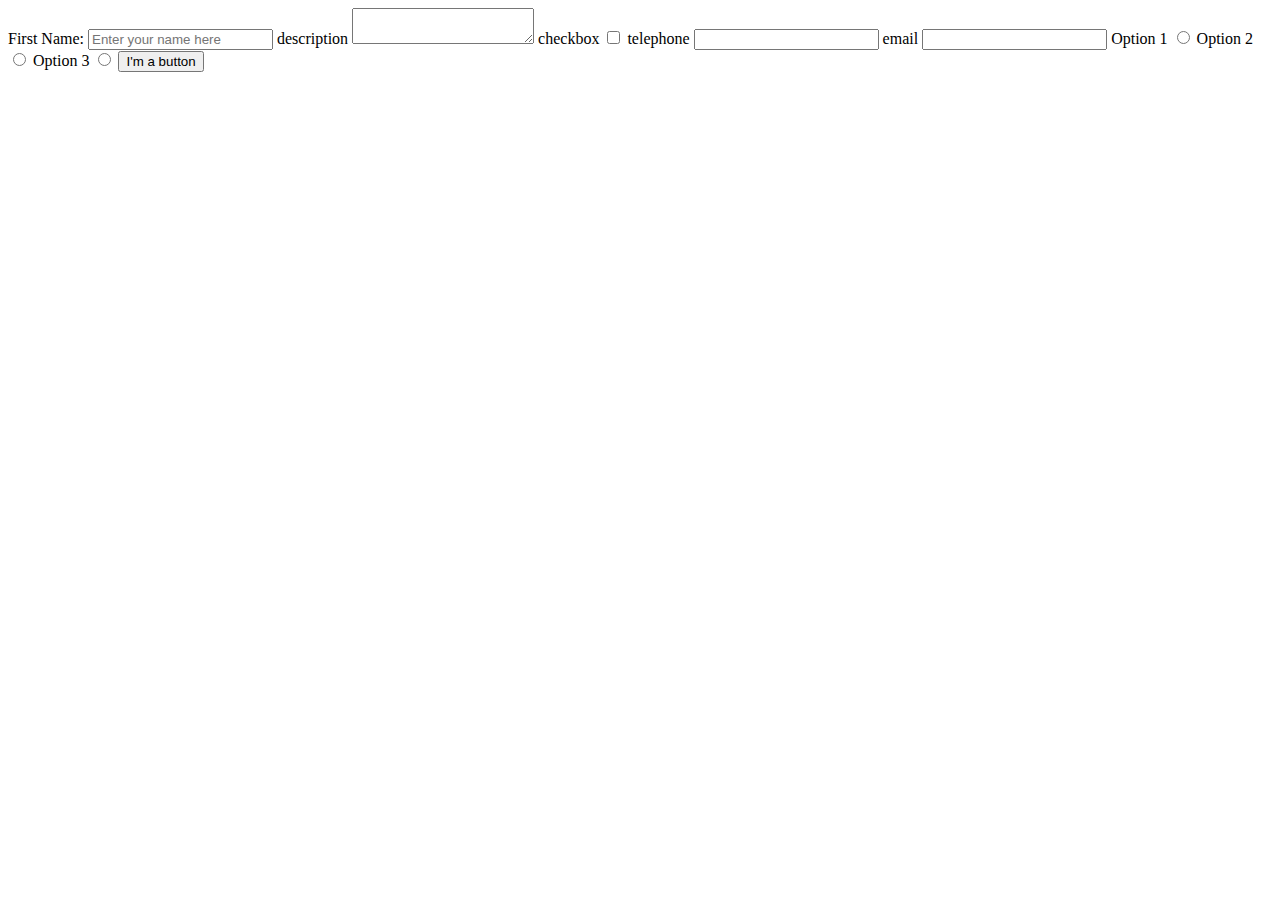
<file: week-1/day-2/index.html>
<!doctype html>
<html>
  <head>
      <title>Forms</title>
  </head>
  <body>
      <!-- forms, iframes, Html semantics (audio, video) -->
      <form action="/home.html" method="get">
        <label for="Firstname">First Name:</label>
          <input id="Firstname" name="Firstname" type="text" placeholder="Enter your name here">
          <label for="description">description</label>
          <textarea id="description"></textarea>
          
          <label for="checkbox">checkbox</label>
          <input name="checkbox" id="checkbox" type="checkbox">
          
          <label for="telephone">telephone</label>
          <input name="telephone" id="telephone" type="tel">
          
          <label for="email">email</label>
          <input name="email" id="email" type="email">
          
          <label>Option 1</label>
          <input type="radio" name="options">
          <label>Option 2</label>
          <input type="radio" name="options">
          <label>Option 3</label>
          <input type="radio" name="options">
          
          <input type="button" value="I'm a button">
      </form>
  </body>
  
</html>
</file>
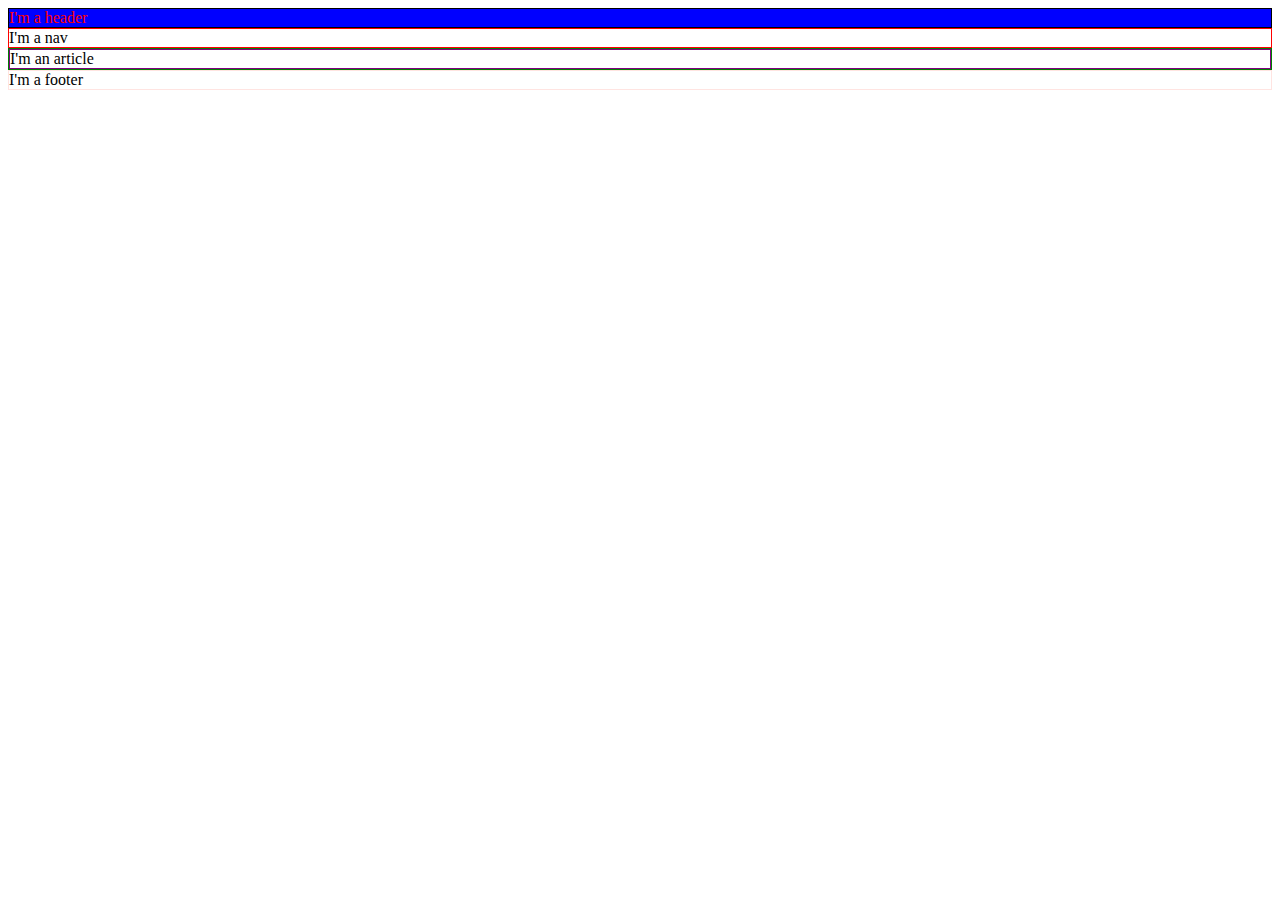
<file: week-2/day-2/index.html>
<!doctype html>
<html>
  <head>
    <meta charset="utf-8">
    <link href="./index.css" rel="stylesheet">
  </head>
  <body>
      <!--MTML 5 semantic elements-->
      <!--
        1) property is the header.
        2) CSS rule is border for the below.
        3) value is the 1px solid black for the below.
      -->
      <header style="border: 1px solid black;">
        I'm a header
      </header>
      <nav style="border: 1px solid red;">
        I'm a nav
      </nav>
      <!--Container element-->
      <main>
        <section style="border: 1px solid green;">
          <article style="border: 1px solid purple;">I'm an article</article>
        </section>
        <aside style="border: 1px solid blanchalmond"></aside>
      </main>
      
      <footer style="border: 1px solid mistyrose;">I'm a footer</footer>
  </body>
  
</html>
</file>
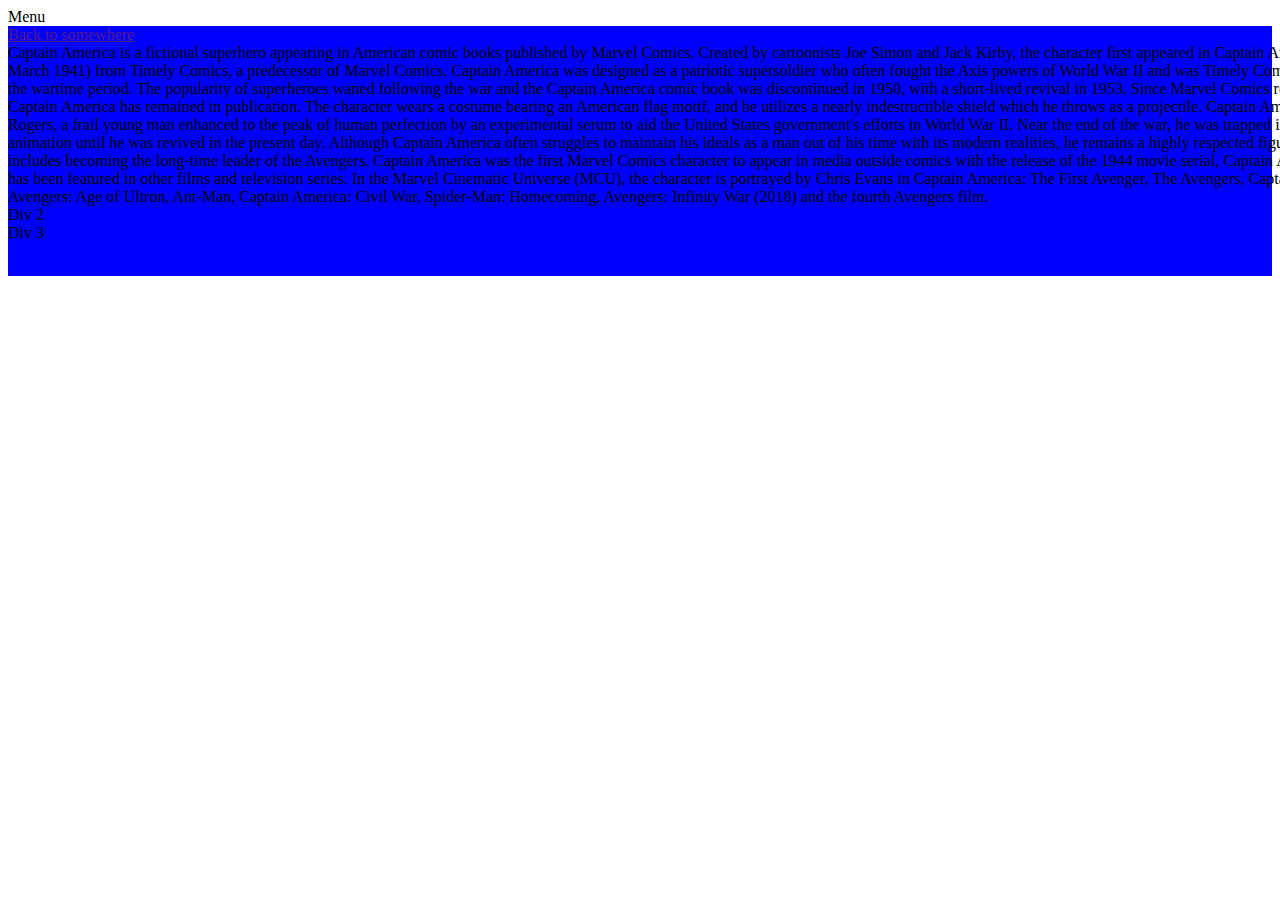
<file: week-3/day-1/index.html>
<!doctype html>
<html>
  <head>
      <title>Week-3 day-1</title>
      <link rel="stylesheet" type="text/css" href="index.css">
  </head>
  <body>
    <nav>Menu</nav>
    
    <div class="container">
      <a class="center" href="">Back to somewhere</a>
      <div class="column">Captain America is a fictional superhero appearing in American comic books published by Marvel Comics. Created by cartoonists Joe Simon and Jack Kirby, the character first appeared in Captain America Comics #1 (cover dated March 1941) from Timely Comics, a predecessor of Marvel Comics. Captain America was designed as a patriotic supersoldier who often fought the Axis powers of World War II and was Timely Comics' most popular character during the wartime period. The popularity of superheroes waned following the war and the Captain America comic book was discontinued in 1950, with a short-lived revival in 1953. Since Marvel Comics revived the character in 1964, Captain America has remained in publication.

The character wears a costume bearing an American flag motif, and he utilizes a nearly indestructible shield which he throws as a projectile. Captain America is the alter ego of Steve Rogers, a frail young man enhanced to the peak of human perfection by an experimental serum to aid the United States government's efforts in World War II. Near the end of the war, he was trapped in ice and survived in suspended animation until he was revived in the present day. Although Captain America often struggles to maintain his ideals as a man out of his time with its modern realities, he remains a highly respected figure in his community which includes becoming the long-time leader of the Avengers.

Captain America was the first Marvel Comics character to appear in media outside comics with the release of the 1944 movie serial, Captain America. Since then, the character has been featured in other films and television series. In the Marvel Cinematic Universe (MCU), the character is portrayed by Chris Evans in Captain America: The First Avenger, The Avengers, Captain America: The Winter Soldier, Avengers: Age of Ultron, Ant-Man, Captain America: Civil War, Spider-Man: Homecoming, Avengers: Infinity War (2018) and the fourth Avengers film.</div>
      <div class="column">Div 2</div>
      <div class="column">Div 3</div>
      <!--<p>Hello</p>-->
      <!--<h1>My name is Muath</h1>-->
      <!--<span>Span 1</span>-->
      <!--<span>Span 2</span>-->
    </div>
  </body>

</html>
</file>
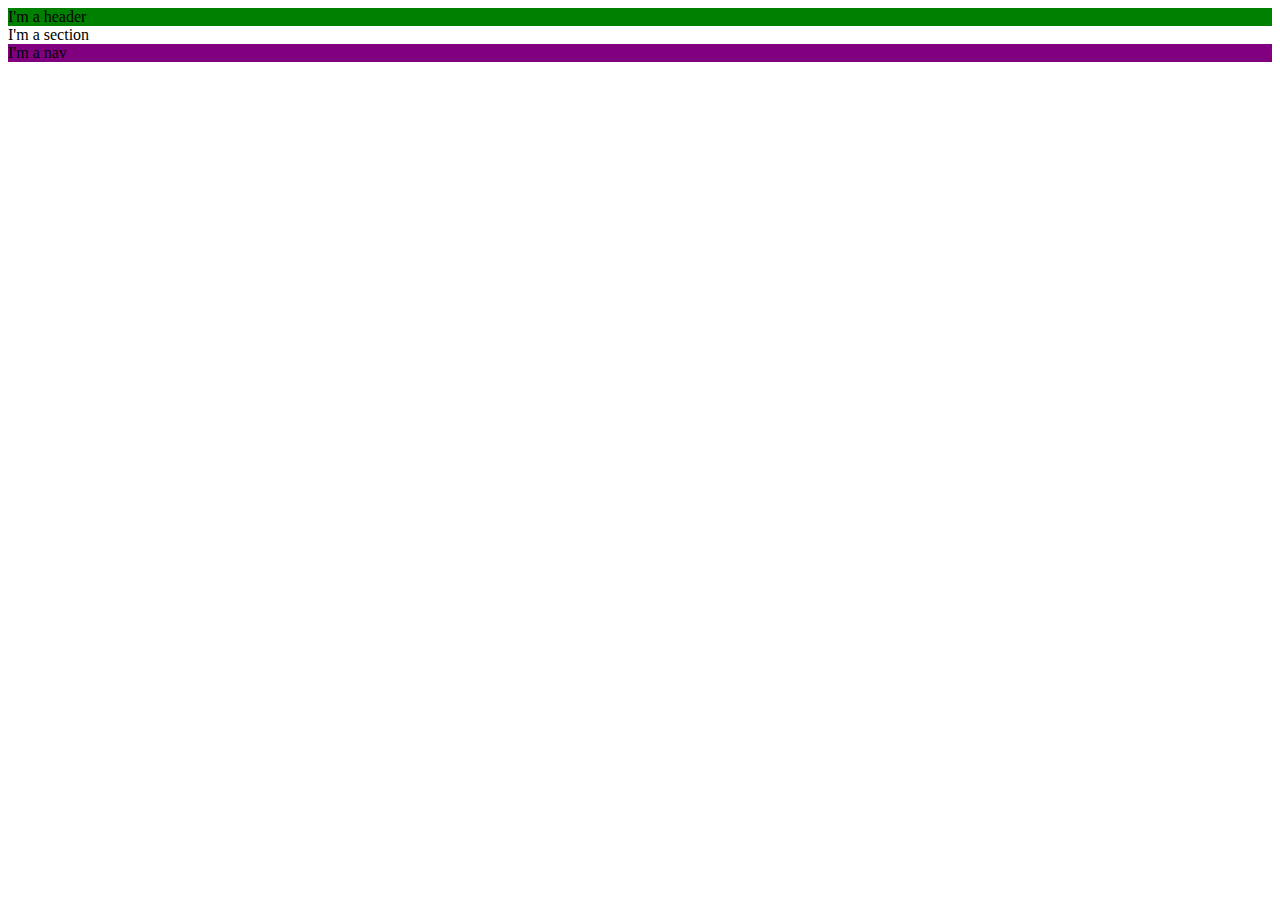
<file: week-3/day-2/index.html>
<!doctype html>
<html>
  <head>
      <link rel="stylesheet" href="./styles/index.css">
  </head>
  <body>
    <header>I'm a header</header>
    <section>I'm a section</section>
    <nav>I'm a nav</nav>
  </body>
</html>
</file>
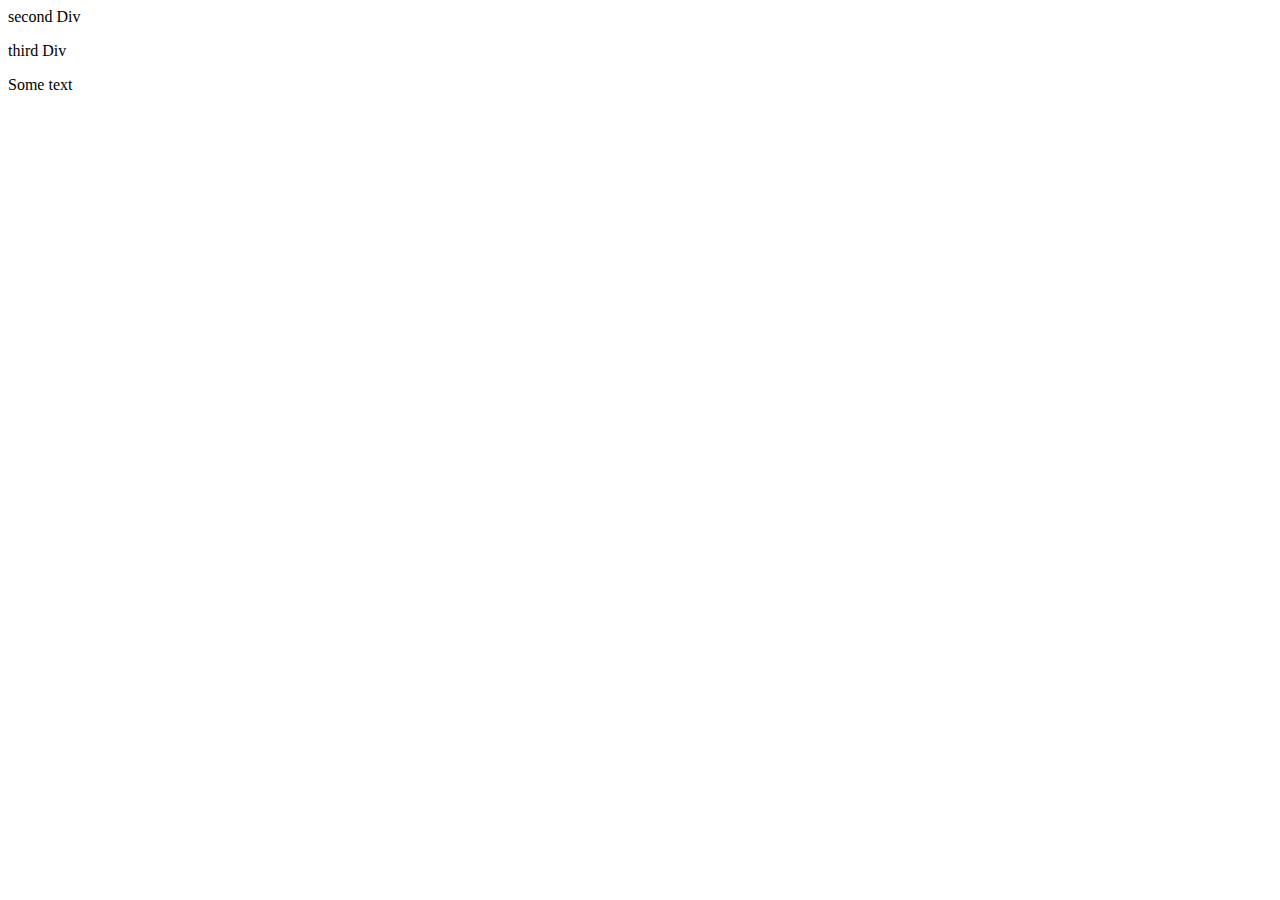
<file: week-5/day-1/index.html>
<html>
  <head>
  </head>
  <body>
    
    <div id="first-div">
      <p>First Div</p>
    </div>
    <div id="second-div">
      <p>second Div</p>
    </div>
    <div id="third-div">
      <p>third Div</p>
    </div>
    
    <script type="application/javascript" src="./index.js"></script>
  </body>
  
</html>
</file>
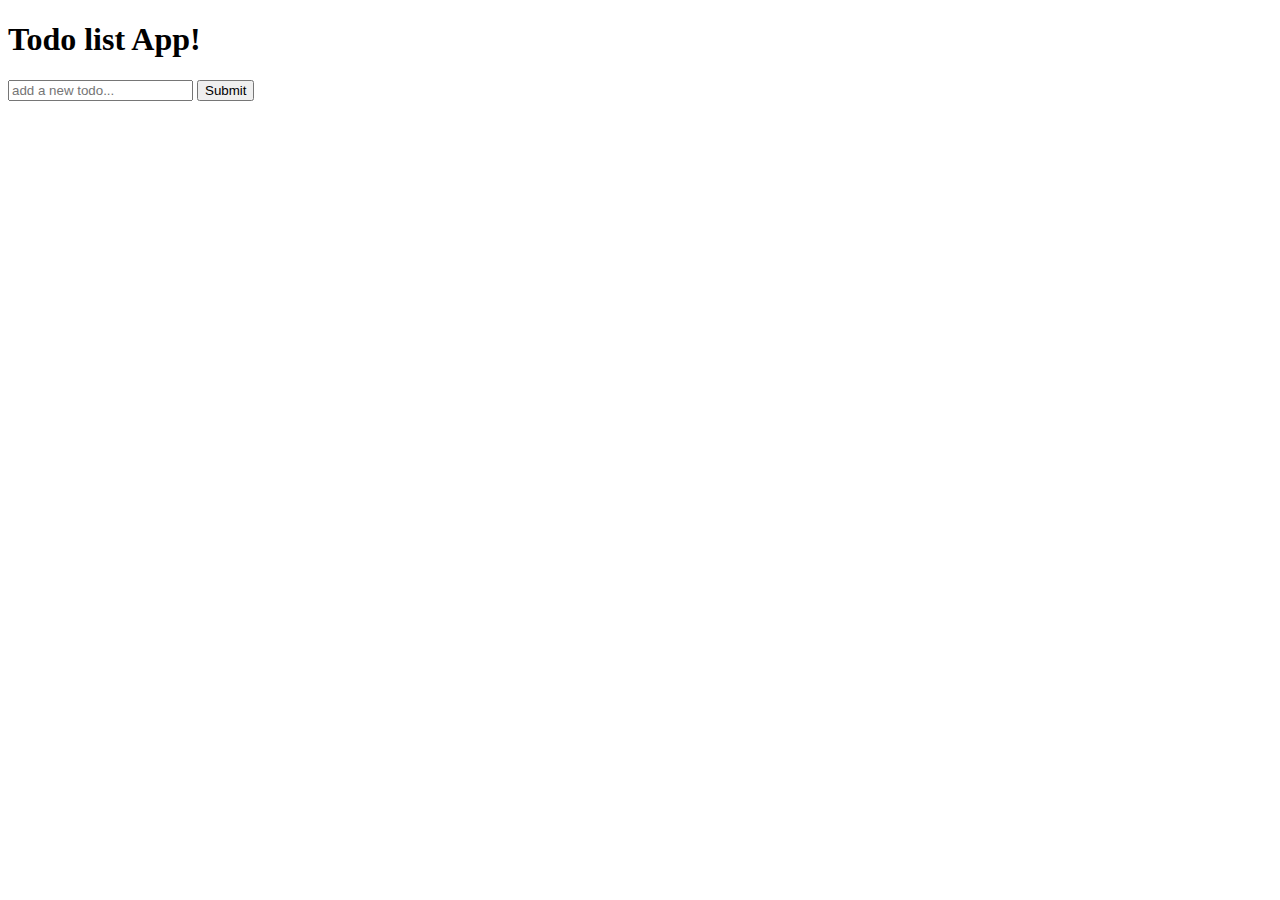
<file: week-8/day-1/index.html>
<!doctype html>
<html>
  <head>
    <link>
  </head>
  <body>
    <h1>Todo list App!</h1>
    <div id="todos">
      
      <input type="text" id="newTod" placeholder="add a new todo...">
      <input type="submit" id="submit-button" placeholder="Add Todo">
    </div>
    <scrip src="./index.js"></scrip>
  </body>
</html>
</file>
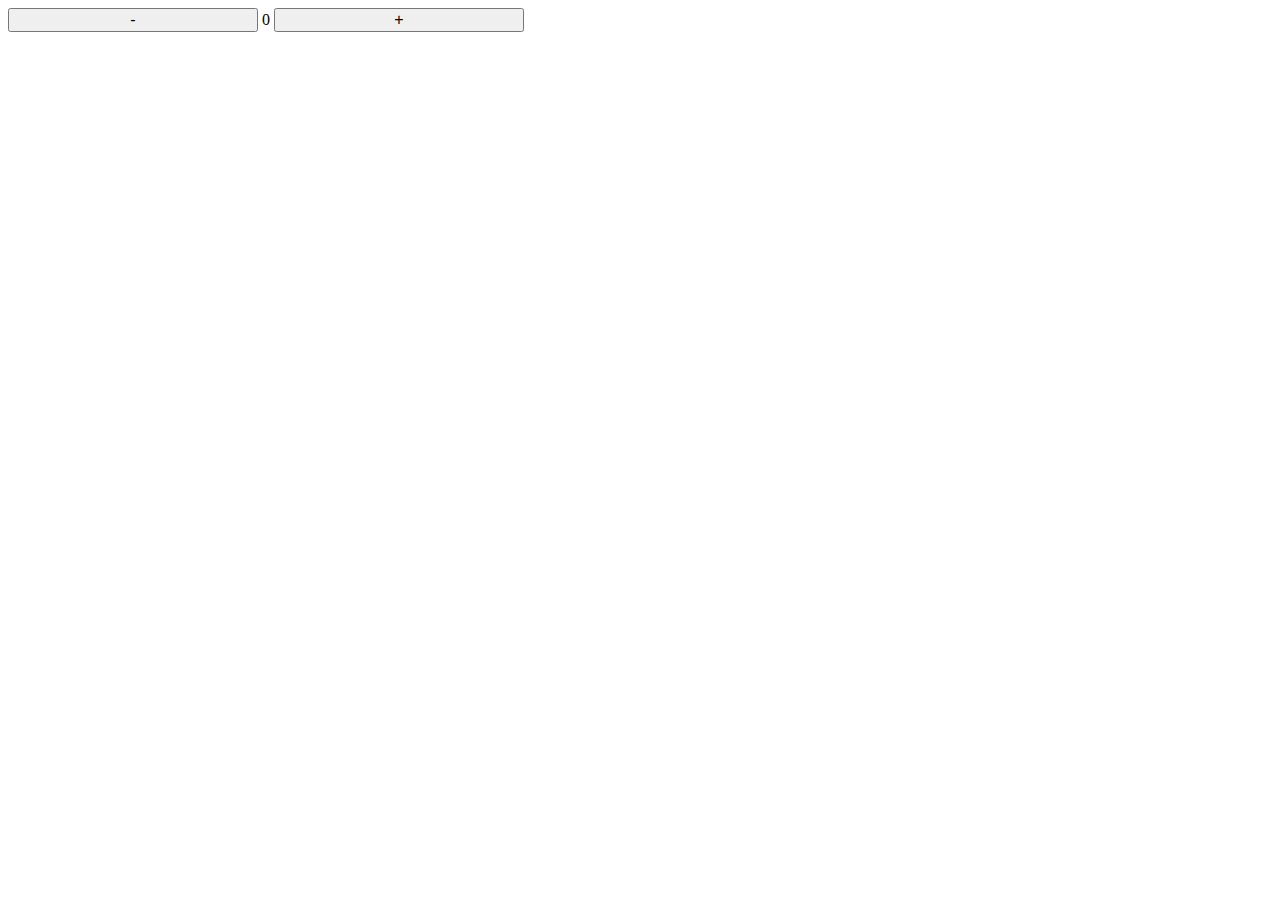
<file: week-7/warmup.html>
<!doctype html>
<html>
  <head></head>
  <body>
    <button id="subtract" style="display: inline-block; width: 250px; font-size: 16px;">-</button>
    <div id="total" style="display: inline-block;">0</div>
    <button id="add" style="display: inline-block; width: 250px; font-size:16px;">+</button>
    <script src="./warmup.js"></script>
  </body>
</html>
</file>
<file: week-2/day-2/index.css>
/*header*/
header {
  background-color: blue;
  color: red;
}
</file>
<file: week-3/day-1/index.css>
/*body, html  {*/
/*  height: 100%;*/
/*}*/


inline {
  display: inline;
  
  /* inline elements can't accept margin top or bottom or width */
}

.inline-block {
  display: inline-block;
  width: 40%;
  margin-top: 25px;
  margin-bottom: 25px;
  border: 1px solid black;
}

.table-cell {
  display: table-cell;
}

.container  {
  background-color: blue;
  height: 250px;
}
.column {
  /*min-width: 800px;*/
  width: 1500px;
}

.center {
  margin: 0 auto;
}

nav {
background-color: purple
color: white;
}
</file>
<file: week-3/day-2/styles/index.css>
/* any device up untikl 768px */
/* phones */
header  {
  background-color: green;
}

nav {
  background-color: purple;
}

/* and (both must match)  , (or, one or the other) */
/* the below means anything with width of at least 600px, the orientation is landscape */
@media screen and (min-width: 600px), (orientation: landscape){
  
}

/* Any dDevice with a width from 768 to 920px */
/* tablets */
@media (min-width: 768px) and (max-width: 920px){

header {
  background-color: brown;
}
}

/* laptops */
/*@media (min-width: 920px) {*/
/*nav {*/
/*  background-color: yellow;*/
/*  width: 50%;*/
/*}*/
/*}*/
/* Desktops */
/*@media (min-width: 1200px) {*/
  
/*  header {*/
/*    background-color: green;*/
/*  }*/
  
/*  }*/

/*@media (max-width: 1200px) {*/
  
/*}*/

/*@media (max-width: 920px) {*/
  
/*}*/

/*@media (max-width: 368px) {*/
  
/*}*/
</file>
